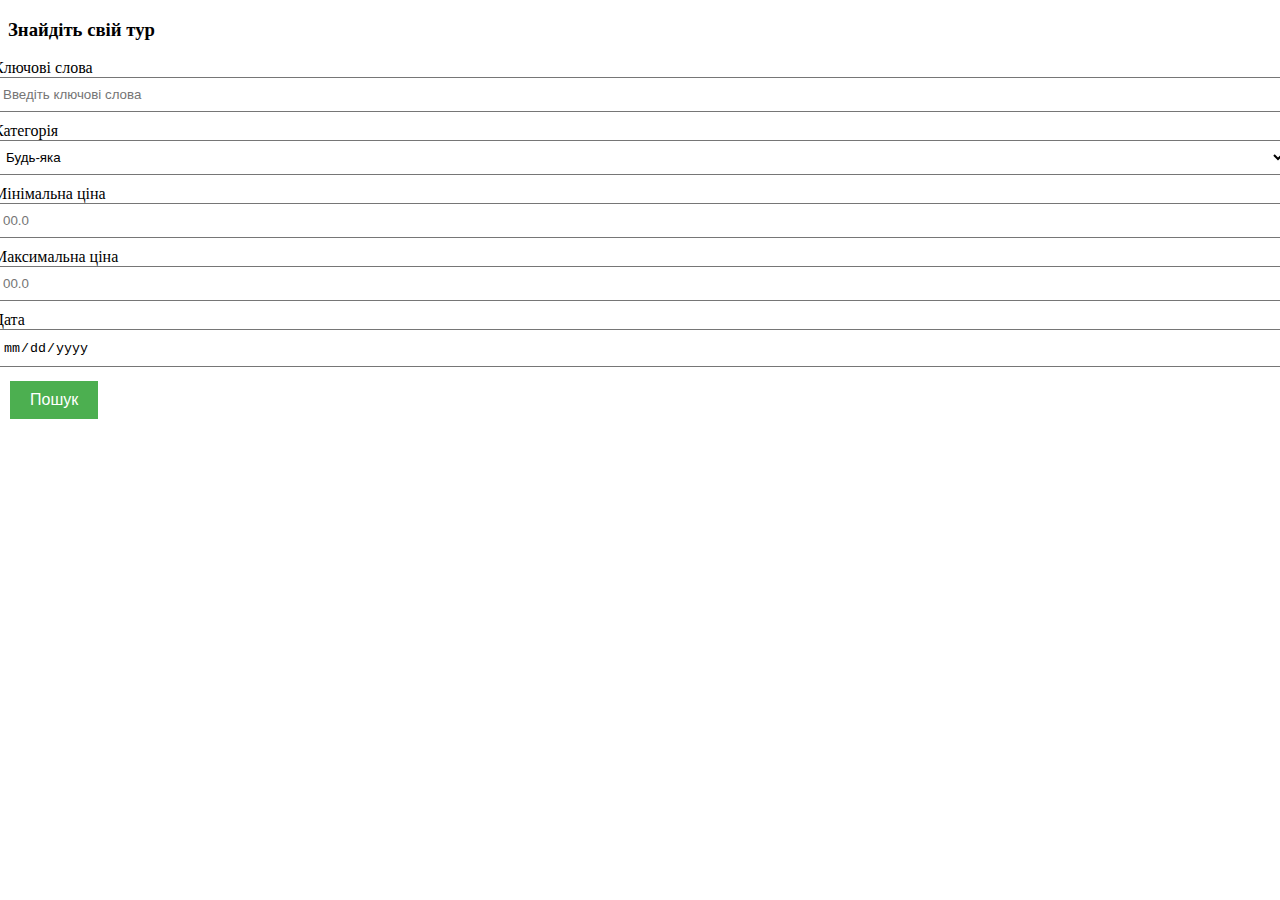
<file: index.html>
<!DOCTYPE html>
<html lang="uk">
<head>
    <meta charset="UTF-8">
    <meta name="viewport" content="width=device-width, initial-scale=1.0">
    <title>Знайдіть свій тур</title>
    <link rel="stylesheet" href="styles.css">
</head>
<body>
    <h3>Знайдіть свій тур</h3>
    <form id="searchForm">
        <div class="row">
            <div class="col-md-9">
                <div class="row">
                    <div class="col-xl-4 col-lg-4 col-md-4 col-sm-6 col-12 form-group">
                        <label for="keywords">Ключові слова</label>
                        <input class="form-control" placeholder="Введіть ключові слова" type="text" id="keywords" name="keywords">
                    </div>
                    <div class="col-xl-4 col-lg-4 col-md-4 col-sm-6 col-12 form-group">
                        <label for="category">Категорія</label>
                        <select class="form-control" id="category" name="category">
                            <option value="">Будь-яка</option>
                            <option value="Тури по Україні">Тури по Україні</option>
                            <option value="Тури в гори">Тури в гори</option>
                            <option value="Автобусні тури">Автобусні тури</option>
                            <option value="Літні тури">Літні тури</option>
                        </select>
                    </div>
                    <div class="col-xl-4 col-lg-4 col-md-4 col-sm-6 col-12 form-group">
                        <label for="min_price">Мінімальна ціна</label>
                        <input class="form-control" placeholder="00.0" type="text" id="min_price" name="min_price">
                    </div>
                    <div class="col-xl-4 col-lg-4 col-md-4 col-sm-6 col-12 form-group">
                        <label for="max_price">Максимальна ціна</label>
                        <input class="form-control" placeholder="00.0" type="text" id="max_price" name="max_price">
                    </div>
                    <div class="col-xl-4 col-lg-4 col-md-4 col-sm-6 col-12 form-group">
                        <label for="date">Дата</label>
                        <input class="form-control" type="date" id="date" name="date">
                    </div>
                </div>
            </div>
            <div class="col-xl-3 col-lg-3 col-md-3 col-sm-12 col-12 form-group">
                <button type="submit" class="search_button">Пошук</button>
            </div>
        </div>
    </form>

    <div id="searchResults" class="search-results">
        <!-- Результати пошуку турів будуть тут -->
    </div>

    <script src="script.js"></script>
</body>
</html>
</file>
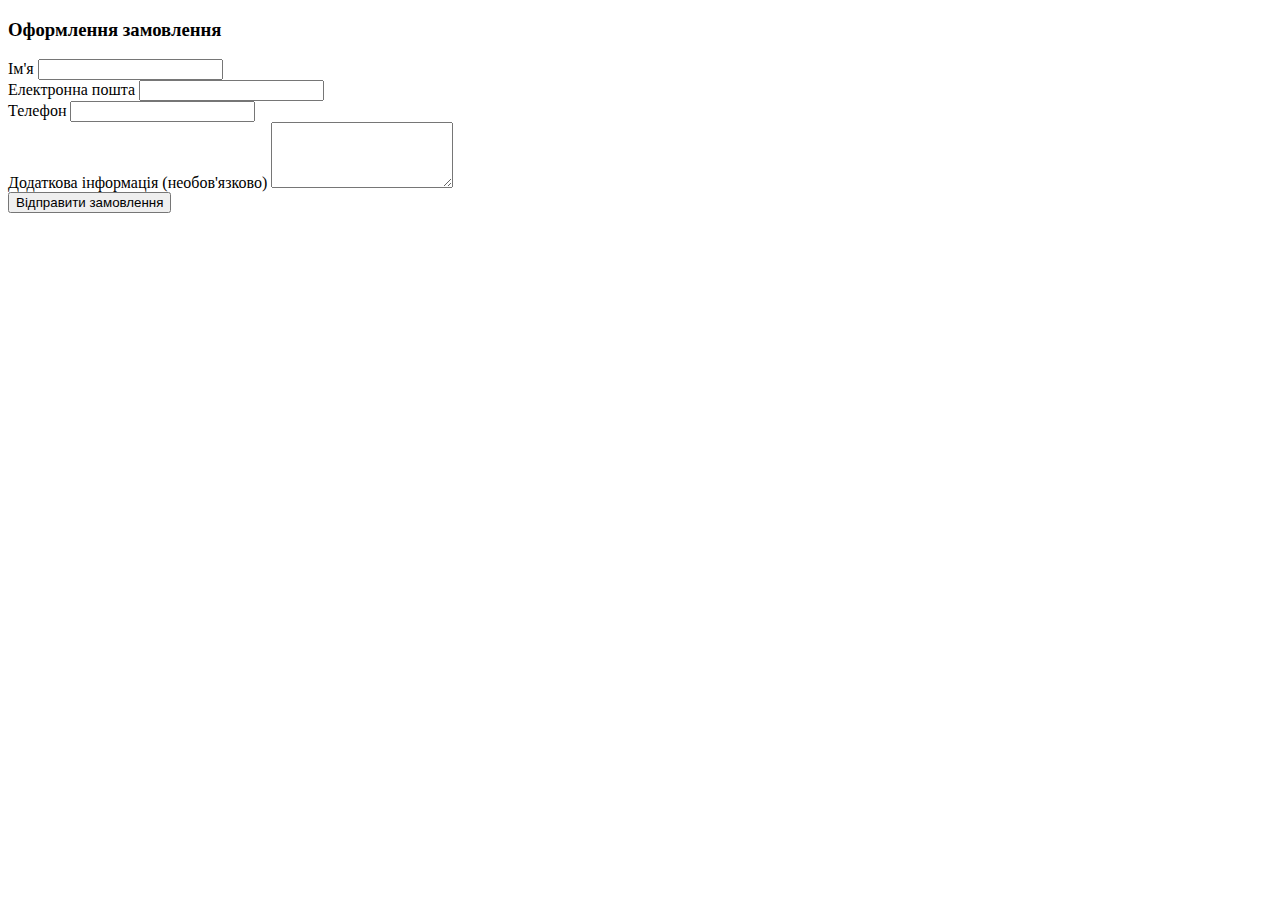
<file: order.html>
<!DOCTYPE html>
<html lang="uk">
<head>
    <meta charset="UTF-8">
    <meta name="viewport" content="width=device-width, initial-scale=1.0">
    <title>Оформлення замовлення</title>
    <link rel="stylesheet" href="styles.css">
</head>
<body>
    <h3>Оформлення замовлення</h3>
    <form action="#" method="POST">
        <div class="form-group">
            <label for="name">Ім'я</label>
            <input type="text" id="name" name="name" required>
        </div>
        <div class="form-group">
            <label for="email">Електронна пошта</label>
            <input type="email" id="email" name="email" required>
        </div>
        <div class="form-group">
            <label for="phone">Телефон</label>
            <input type="tel" id="phone" name="phone" required>
        </div>
        <div class="form-group">
            <label for="message">Додаткова інформація (необов'язково)</label>
            <textarea id="message" name="message" rows="4"></textarea>
        </div>
        <button type="submit" class="submit-button">Відправити замовлення</button>
    </form>
</body>
</html>
</file>
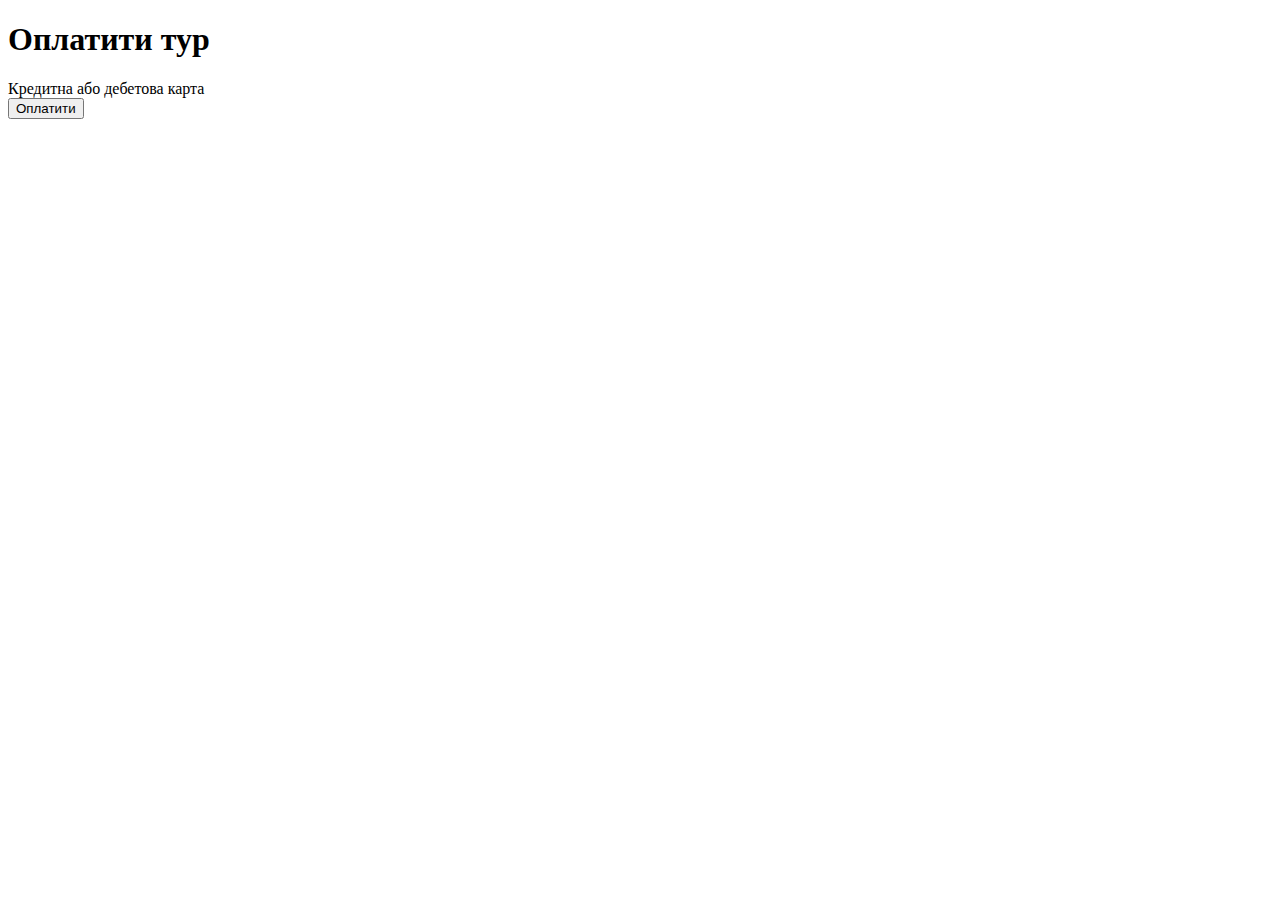
<file: payment.html>
<!DOCTYPE html>
<html lang="uk">
<head>
    <meta charset="UTF-8">
    <meta name="viewport" content="width=device-width, initial-scale=1.0">
    <title>Оплатити тур</title>
    <link rel="stylesheet" href="styles.css">
    <!-- Подключаем Stripe.js -->
    <script src="https://js.stripe.com/v3/"></script>
</head>
<body>
    <h1>Оплатити тур</h1>
    <div id="orderDetails">
        <!-- Здесь можно отобразить информацию о заказе, если необходимо -->
    </div>
    <form id="paymentForm">
        <div class="form-group">
            <label for="card-element">
                Кредитна або дебетова карта
            </label>
            <div id="card-element">
                <!-- Вставка элемента Stripe для ввода карты -->
            </div>
        </div>
        <button type="submit" class="btn btn-primary">Оплатити</button>
        <!-- Сообщение об ошибке -->
        <div id="card-errors" role="alert"></div>
    </form>

    <script>
        document.addEventListener('DOMContentLoaded', function () {
            // Инициализируем Stripe с вашим Public key
            var stripe = Stripe('YOUR_PUBLIC_KEY');
            var elements = stripe.elements();

            // Создаём элементы для ввода карты
            var cardElement = elements.create('card');
            cardElement.mount('#card-element');

            // Обрабатываем событие отправки формы
            var form = document.getElementById('paymentForm');
            form.addEventListener('submit', function (event) {
                event.preventDefault();
                // Отключаем кнопку оплаты, чтобы избежать повторных нажатий
                document.querySelector('button').disabled = true;

                // Создаём платёжный токен
                stripe.createToken(cardElement).then(function (result) {
                    if (result.error) {
                        // Показываем ошибку пользователю
                        var errorElement = document.getElementById('card-errors');
                        errorElement.textContent = result.error.message;
                        // Включаем кнопку оплаты
                        document.querySelector('button').disabled = false;
                    } else {
                        // Отправляем токен на ваш сервер для выполнения платежа
                        stripeTokenHandler(result.token);
                    }
                });
            });

            // Функция для отправки токена на ваш сервер
            function stripeTokenHandler(token) {
                // Отправляем токен на сервер для выполнения платежа
                fetch('process_payment.php', {
                    method: 'POST',
                    headers: {
                        'Content-Type': 'application/json',
                    },
                    body: JSON.stringify({
                        token: token.id
                    }),
                })
                .then(response => {
                    if (!response.ok) {
                        throw new Error('Network response was not ok');
                    }
                    return response.json();
                })
                .then(data => {
                    alert('Платіж успішно здійснено!');
                    // Можно перенаправить пользователя на страницу подтверждения или другую страницу
                    window.location.href = 'confirmation.html'; // Замените на свою страницу подтверждения
                })
                .catch(error => {
                    console.error('Error:', error);
                    alert('Під час обробки платежу сталася помилка. Будь ласка, спробуйте знову.');
                    // Включаем кнопку оплаты
                    document.querySelector('button').disabled = false;
                });
            }
        });
    </script>
</body>
</html>
</file>
<file: styles.css>
/* Стилі для форми пошуку */
.form-control {
    width: 100%;
    padding: 8px;
    margin-bottom: 10px;
}

.search_button {
    background-color: #4CAF50;
    color: white;
    border: none;
    padding: 10px 20px;
    text-align: center;
    text-decoration: none;
    display: inline-block;
    font-size: 16px;
    margin: 4px 2px;
    cursor: pointer;
}

.row {
    display: flex;
    flex-wrap: wrap;
    margin-right: -15px;
    margin-left: -15px;
}

.col-xl-4,
.col-lg-4,
.col-md-4,
.col-sm-6,
.col-12 {
    position: relative;
    width: 100%;
    min-height: 1px;
    padding-right: 15px;
    padding-left: 15px;
}

/* Стилі для результатів пошуку */
.search-results {
    margin-top: 20px;
}

.tour {
    display: flex;
    margin-bottom: 20px;
    border: 1px solid #ddd;
    padding: 10px;
}

.tour-content {
    flex: 1;
    display: flex;
}

.tour-image {
    width: 180px;
    flex-shrink: 0;
    margin-right: 10px;
}

.tour-image img {
    width: 100%;
    height: auto;
}

.tour-info {
    flex: 1;
}

.tour-title {
    font-size: 18px;
    font-weight: bold;
    text-decoration: none;
    color: #333;
    display: block;
    margin-bottom: 10px;
}

.tour-location {
    margin-bottom: 5px;
}

.tour-dates {
    margin-bottom: 10px;
}

.tour-action {
    display: flex;
    align-items: center;
    flex-direction: column;
}

.tour-price {
    margin-bottom: 10px;
}

.details-link,
.order-link {
    display: inline-block;
    padding: 8px 15px;
    margin-top: 5px;
    text-decoration: none;
    background-color: #007bff;
    color: #fff;
    border: none;
    cursor: pointer;
}

.details-link:hover,
.order-link:hover {
    background-color: #0056b3;
}

.no-results {
    padding: 20px;
    text-align: center;
    font-size: 18px;
    color: #777;
}
</file>
